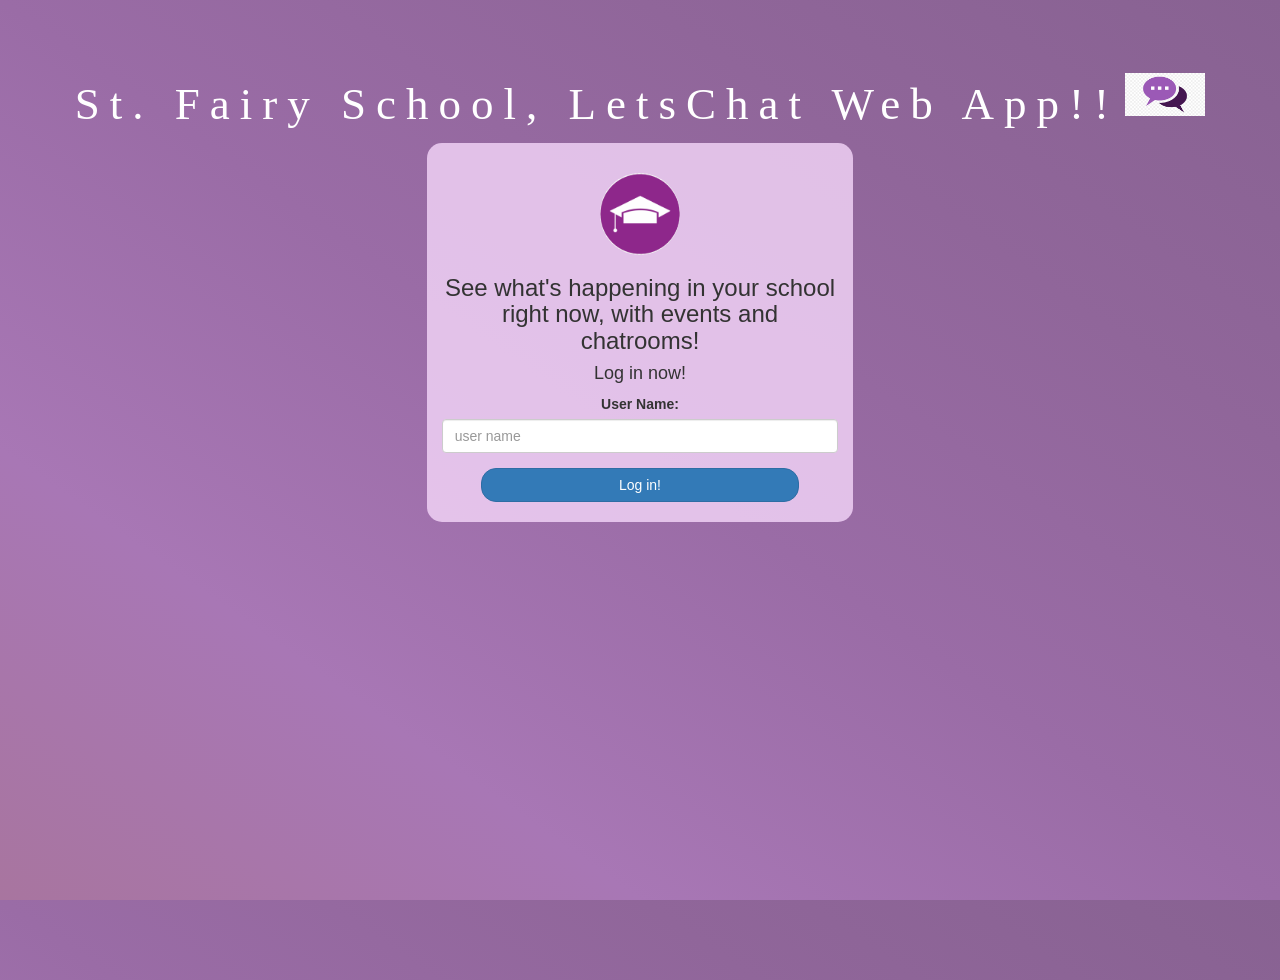
<file: index.html>
<!DOCTYPE html>
<html>
<head>
	<title>St. Fairy School</title>

<link rel="stylesheet" href="https://maxcdn.bootstrapcdn.com/bootstrap/3.4.0/css/bootstrap.min.css">
<script src="https://ajax.googleapis.com/ajax/libs/jquery/3.4.1/jquery.min.js"></script>
<script src="https://maxcdn.bootstrapcdn.com/bootstrap/3.4.0/js/bootstrap.min.js"></script>

<link rel="stylesheet" type="text/css" href="style.css">
<script src="kwitter.js"></script>
</head>
<body>
<center>
	<h1 class="header">	
		St. Fairy School, LetsChat Web App!!	<sup>
	<img src="images.png">
	</sup>
</h1>
	<div class="col-lg-4 col-md-6 col-sm-6 col-xs-11 login_div">
	<img src="school.png" class="logo">
		<h3 >See what's happening in your school right now, with events and chatrooms!</h3>
		<h4 >Log in now!</h4>
		<div class="form-group">
		  <label >User Name:</label>
		  <input type="text" id="user_name" placeholder="user name" class="form-control">

		</div>
		<button onclick="addUser()" id="login_button" class="btn btn-primary">Log in!</button>
		<br><br>
	</div>
</center>
</body>
</html>
</file>
<file: style.css>
html, body
{
  height: 100%;
  margin: 0;
}

body
{
background-image: linear-gradient(to right top, #a8759f, #a877b5, #9a6ca6, #90669a, #886292);
}

.header
{
	color: white;font-family: 'Yeon Sung';font-size: 45px;letter-spacing: 10px;margin-top: 80px;
}
.header img
{
	width: 80px;margin-left: -15px;
}

.login_div
{
	background: rgba(246, 215, 250, 0.8);float: none;border-radius: 15px;
}

.logo
{
	width: 80px;margin-top: 30px;border-radius: 40px;
}

#login_button
{
	width: 80%;border-radius: 15px;
}

.room_name
{
	cursor: pointer;
	font-size: 20px;
}


#logout
{
	font-size: 20px; float: right;
}


#output
{
	padding: 10px; width:80%;background: rgba(255,255,255,0.8);border-radius: 15px;
}

.input_div_room_page
{
	width: 80%;
}

.input_div label
{
	color: white;font-size: 20px;
}


.input_div_message_page
{
	position: fixed;bottom: 0px;width: 100%;background: rgba(255,255,255,0.8);
}
.input_div_message_page label
{
	color: black;
}
.input_div_message_page #msg
{
	width: 80%;
}
.input_div_message_page button
{
	margin-top: 15px;
	width: 50%; 
}
.color_white
{
	color: white
}

.user_tick
{
	width:20px;
}
.message_h4
{
	padding-left:5px;color:grey;
}
</file>
